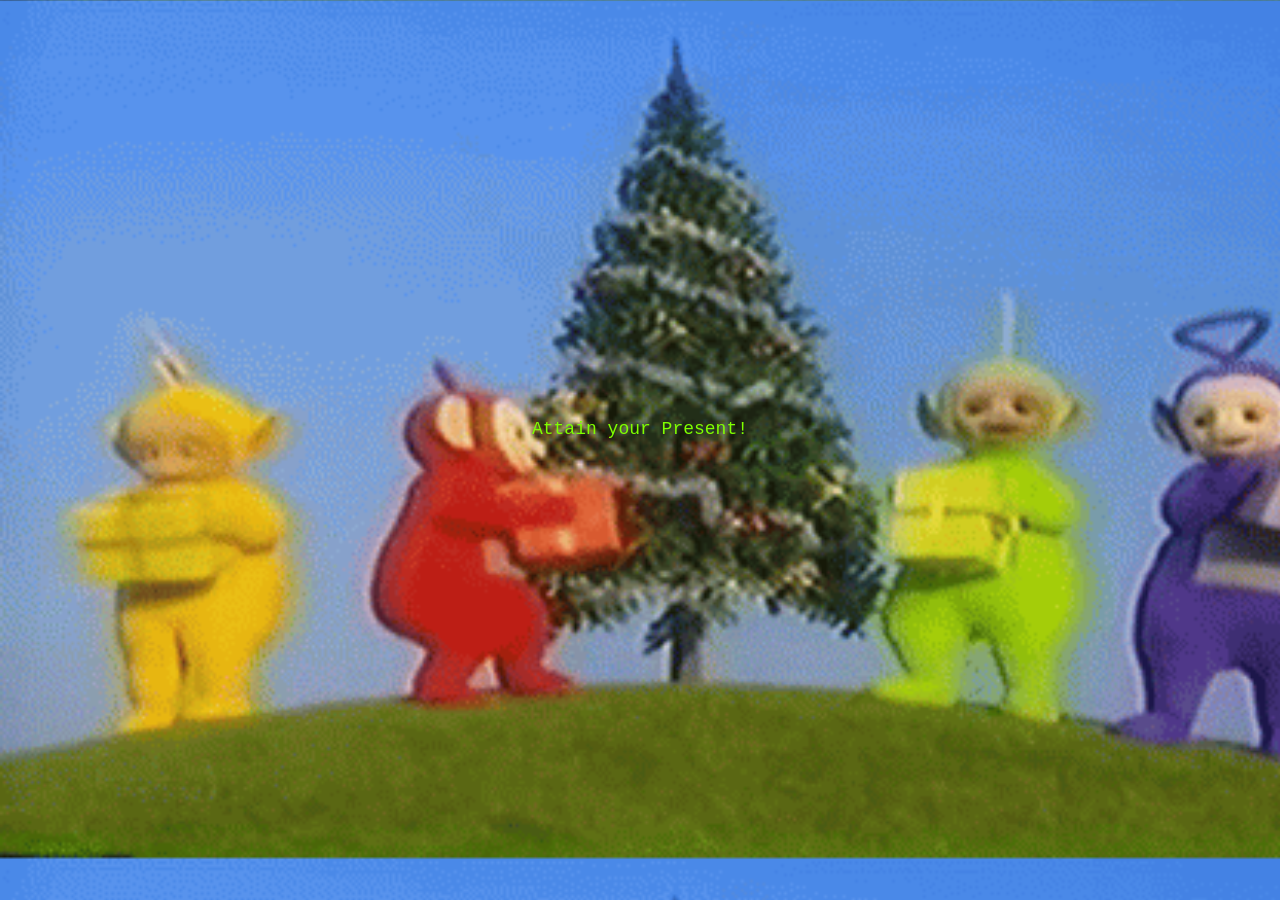
<file: HTML/Jumpscare/index.html>
<!DOCTYPE html>
<html lang="en">
<head>
    <meta charset="UTF-8">
    <meta name="viewport" content="width=device-width, initial-scale=1.0">
    <title>Jumpscare</title>
    <link rel="stylesheet" href="style.css">
</head>
<body id="GFG">
    
    <audio controls loop autoplay id="audio"> 
        <source src="music/happy.mp3" type="audio/mp3"> 
    </audio>

    
    <div id="card1"></div>
    <div id="card2"></div>
    <div id="card3"></div>
    <div id="k"><button id="h">Attain your Present!</button></div>

    <script src="script.js"></script>
</body>

</html>
</file>
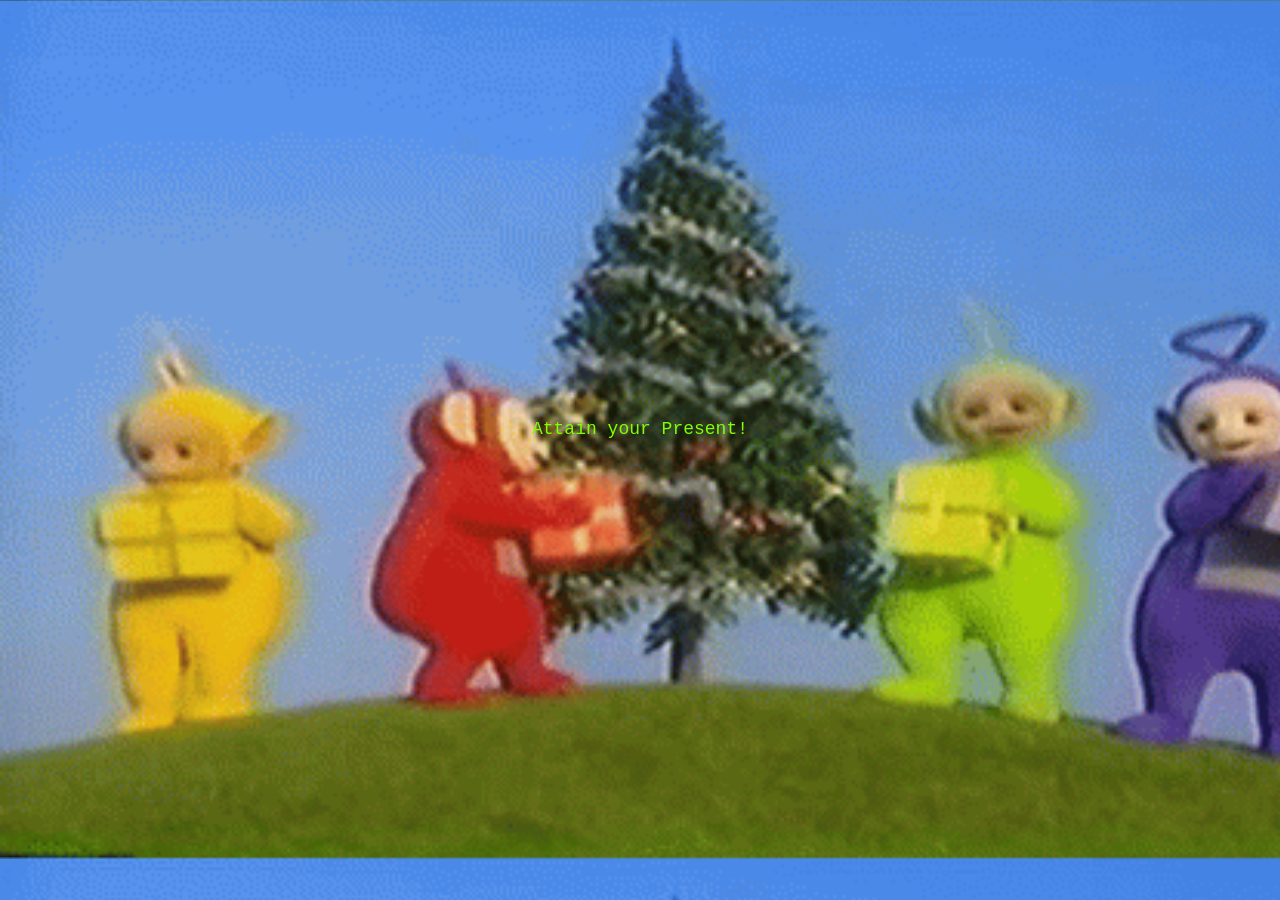
<file: HTML/Jumpscare/Jumpscare.html>
<!DOCTYPE html>
<html lang="en">
<head>
    <meta charset="UTF-8">
    <meta name="viewport" content="width=device-width, initial-scale=1.0">
    <title>Jumpscare</title>
    <link rel="stylesheet" href="style.css">
</head>
<body id="GFG">
    
    <audio controls loop autoplay id="audio"> 
        <source src="music/happy.mp3" type="audio/mp3"> 
    </audio>

    
    <div id="card1"></div>
    <div id="card2"></div>
    <div id="card3"></div>
    <div id="k"><button id="h">Attain your Present!</button></div>

    <script src="script.js"></script>
</body>

</html>
</file>
<file: HTML/Jumpscare/style.css>
body{
    background-image: url('images/happy.gif');
    background-size: cover;
    
    
    
    height: 100v;
    padding:0;
    margin:0;
}

#h{
    
    background: transparent;
    border: none !important;
    
    font-family: 'Courier New', Courier, monospace;
    color: chartreuse;
    font-size: large;

    
}

#k{
    display: flex;
    justify-content: center;
    align-items: center;
    height: 858px;
    color:rgb(0, 136, 255);
}



audio{
    display: none;
    
}
</file>
